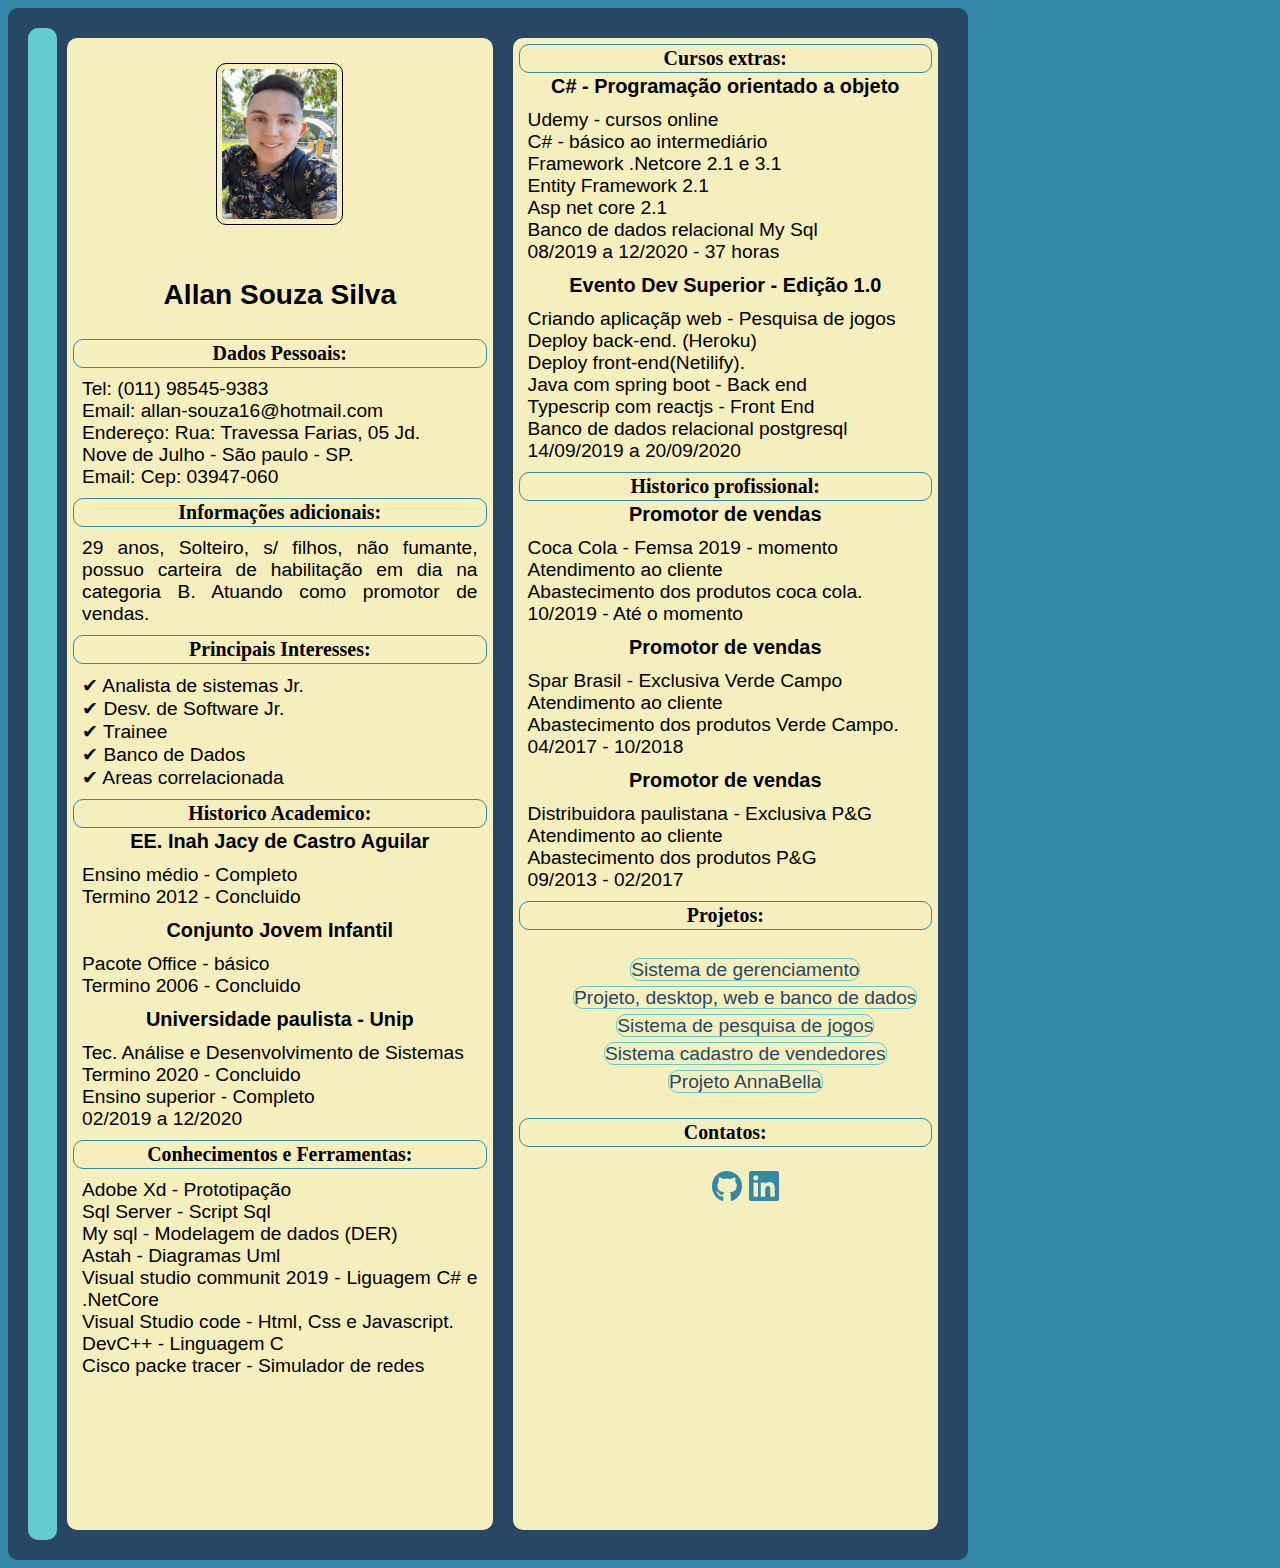
<file: index.html>
﻿<!DOCTYPE html>
<html lang="pt-br">
<head>
    <title>Curriculum - Allan </title>
    <meta charset="utf-8">
    <link rel=StyleSheet href="AllanSouza.css" type="text/css">
</head>

<body>
    
    <div class="container">
        <div class="coluna-lateral"></div>
                <div class="colunas">
                    <img class="foto-perfil" src="AllanSouza.jpg" alt="">
                        <h3>Allan Souza Silva</h3>
                    <div class="conteudo"> <!-- Inicio Conteudo-->
                        
                            <div class="destaque">
                                <h5>Dados Pessoais:</h5>
                            </div>
                            
                            <p class="paragrafos">
                            Tel: (011) 98545-9383</br>
                            Email: allan-souza16@hotmail.com</br>
                            Endereço: Rua: Travessa Farias, 05 Jd.</br>
                            Nove de Julho - São paulo - SP.</br>
                            Email: Cep: 03947-060</br>
                            </p>
                            <div class="destaque">
                                <h5>Informações adicionais: </h5>
                            </div>
                            <p>
                                29 anos, Solteiro, s/ filhos, não fumante,
                                possuo carteira de habilitação em dia na
                                categoria B. Atuando como promotor de
                                vendas.
                            </p>
                            <div class="destaque">
                                <h5>Principais Interesses:</h5>
                            </div>
                            <p>
                                ✔ Analista de sistemas Jr.<br>
                                ✔ Desv. de Software Jr.<br>
                                ✔ Trainee<br>
                                ✔ Banco de Dados<br>
                                ✔ Areas correlacionada<br>
                            </p>
                                <div class="destaque">
                                    <h5>Historico Academico:</h5>
                                </div>
                                 <h5>EE. Inah Jacy de Castro Aguilar</h5>
                                <p class="paragrafos">
                                    
                                    Ensino médio - Completo</br>
                                    Termino 2012 - Concluido</br>
                                </p>
                            
                            <h5>Conjunto Jovem Infantil</h5>
                                <p class="paragrafos">
                                    Pacote Office - básico</br>
                                    Termino 2006 - Concluido</br>
                                </p>
                            <h5>Universidade paulista - Unip</h5>
                                <p class="paragrafos">
                                    Tec. Análise e Desenvolvimento de Sistemas</br>
                                    Termino 2020 - Concluido</br>
                                    Ensino superior - Completo</br>
                                    02/2019 a 12/2020</br>
                                </p>
                                <div class="destaque">
                                    <h5>Conhecimentos e Ferramentas:</h5>
                                </div>
                                <p class="paragrafos">
                                    Adobe Xd - Prototipação <br>
                                    Sql Server - Script Sql <br>
                                    My sql - Modelagem de dados (DER)<br>
                                    Astah - Diagramas Uml<br>
                                    Visual studio communit 2019 - Liguagem C# e .NetCore<br>
                                    Visual Studio code - Html, Css e Javascript.<br>
                                    DevC++ - Linguagem C<br>
                                    Cisco packe tracer - Simulador de redes<br>
                                </p>
                                
                    </div> <!-- Div conteudo -->
                           
                </div>    <!-- Fim primeiro coluna -->

        <div class="colunas">
            
            <div class="destaque">
                <h5>Cursos extras:</h5>
            </div>

        <h5>C# - Programação orientado a objeto</h5>
            <p class="paragrafos">
                Udemy - cursos online<br>
                C# - básico ao intermediário<br>
                Framework .Netcore 2.1 e 3.1<br>
                Entity Framework 2.1<br>
                Asp net core 2.1<br>
                Banco de dados relacional My Sql<br>
                08/2019 a 12/2020 - 37 horas<br>
            </p>

        <h5>Evento Dev Superior - Edição 1.0</h5>
        <p class="paragrafos">
                Criando aplicaçãp web - Pesquisa de jogos <br>
                Deploy back-end. (Heroku) <br>
                Deploy front-end(Netilify).<br>
                Java com spring boot - Back end<br>
                Typescrip com reactjs - Front End<br>
                Banco de dados relacional postgresql<br>
                14/09/2019 a 20/09/2020<br>
            </p>
            <div class="destaque">
                <h5>Historico profissional:</h5>
            </div>
                <h5>Promotor de vendas</h5>
               
                <p>
                    Coca Cola - Femsa 2019 - momento<br>
                    Atendimento ao cliente<br>
                    Abastecimento dos produtos coca cola.<br>
                    10/2019 - Até o momento<br>
                </p>

                <h5>Promotor de vendas</h5>
                <p>
                    Spar Brasil - Exclusiva Verde Campo<br>
                    Atendimento ao cliente<br>
                    Abastecimento dos produtos Verde Campo.<br>
                    04/2017 - 10/2018<br>
                </p>

                <h5>Promotor de vendas</h5>
                <p>
                    Distribuidora paulistana - Exclusiva P&G<br>
                    Atendimento ao cliente<br>
                    Abastecimento dos produtos P&G<br>
                    09/2013 - 02/2017<br>
                </p>
                <div class="destaque">
                    <h5>Projetos:</h5>
                </div>
                
                    <div class="projeto">
                    <ul class="links">
                        <li><a href="https://github.com/AllanSouzaSilva/SystemBankUnipim.git">Sistema de gerenciamento</a></li>
                        <li><a href="https://github.com/AllanSouzaSilva/Projeto-Faculdade.git">Projeto, desktop, web e banco de dados</a></li>
                        <li><a href="https://github.com/AllanSouzaSilva/DevSuperior.git">Sistema de pesquisa de jogos</a></li>
                        <li><a href="https://github.com/AllanSouzaSilva/SistemaCadastroVendedores">Sistema cadastro de vendedores</a></li>
                        <li><a href="https://github.com/AllanSouzaSilva/Projeto-AnnaBella.git">Projeto AnnaBella</a></li>
                    </ul>
                </div>
                <footer class="rodape">
                    <div class="destaque">
                        <h5>Contatos:</h5>
                    </div>
                    <ul>
                        <li><a href="https://github.com/AllanSouzaSilva"><img src="Imagens/github-brands.png" alt=""></li></a>
                        <li><a href="https://www.linkedin.com/in/allan-souza-silva-794164146/"><img src="Imagens/linkedin-brands.png" alt=""></li></a>
                    </ul>
                </footer>
            </div>
        </div><!-- Fim segunda coluna-->
        
    </div>
</body>
</html>
</file>
<file: AllanSouza.css>
body{
    padding: 0px;
    background: #3488a7;
    display: inline-block;
}
.container{
    font-family:'Segoe UI', Tahoma, Geneva, Verdana, sans-serif;
    font-size: 1.5em ;
    width: 920px;
    height: 40cm;
    padding: 20px;
    margin: 0px auto;
    text-align: center;
    background: #274765;
    display: flex;
    border-radius: 10px;
  
}
.colunas{
    width: 540px;
    margin: 10px;
    padding: 5px;
    background-color: rgb(245, 239, 189);
    border-radius: 10px;
}
.destaque{
    font-family:cursive;
    border: 1px solid   #3488a7;
    border-radius: 10px;
    margin: 1px;
    padding: 0px;
    text-align: center;
}
.foto-perfil{
    width: 115px;
    height: 150px;
    padding: 5px;
   
    margin: 20px;
    border: 1px solid black;
    border-radius: 10px; 
    
}

.coluna-lateral{
    width: 1cm;
    border-radius: 10px;
    background: #63CACE; 
     
}

p{
    font-size: 0.8em;
    padding: 5px;
    margin: 5px;
    text-align: justify;

}
h5{
    padding: 1px;
    margin: 1px;
}
h4{
    padding: 0px;
    margin: 0px;
}
li a{
    font-size: 0.8em;
    margin:0px;
    margin-top: 15px;
    text-decoration: none;
    text-align: justify;

}

.links a:link, a:visited { /*a:link, a:visited: COm isso eu to formatando tanto o estado de cor quanto o link*/
    border: 1px solid#63CACE;
    border-radius: 10px;
    color:  #274765;
    
}
.links a:hover{
    color:  rgb(245, 239, 189);
    background: #3488a7;
    padding: 1px;
}

li{
    list-style-type: none;
    display: inline-block;
}



img{
    width: 30px;
    height: 30px;
}
</file>
